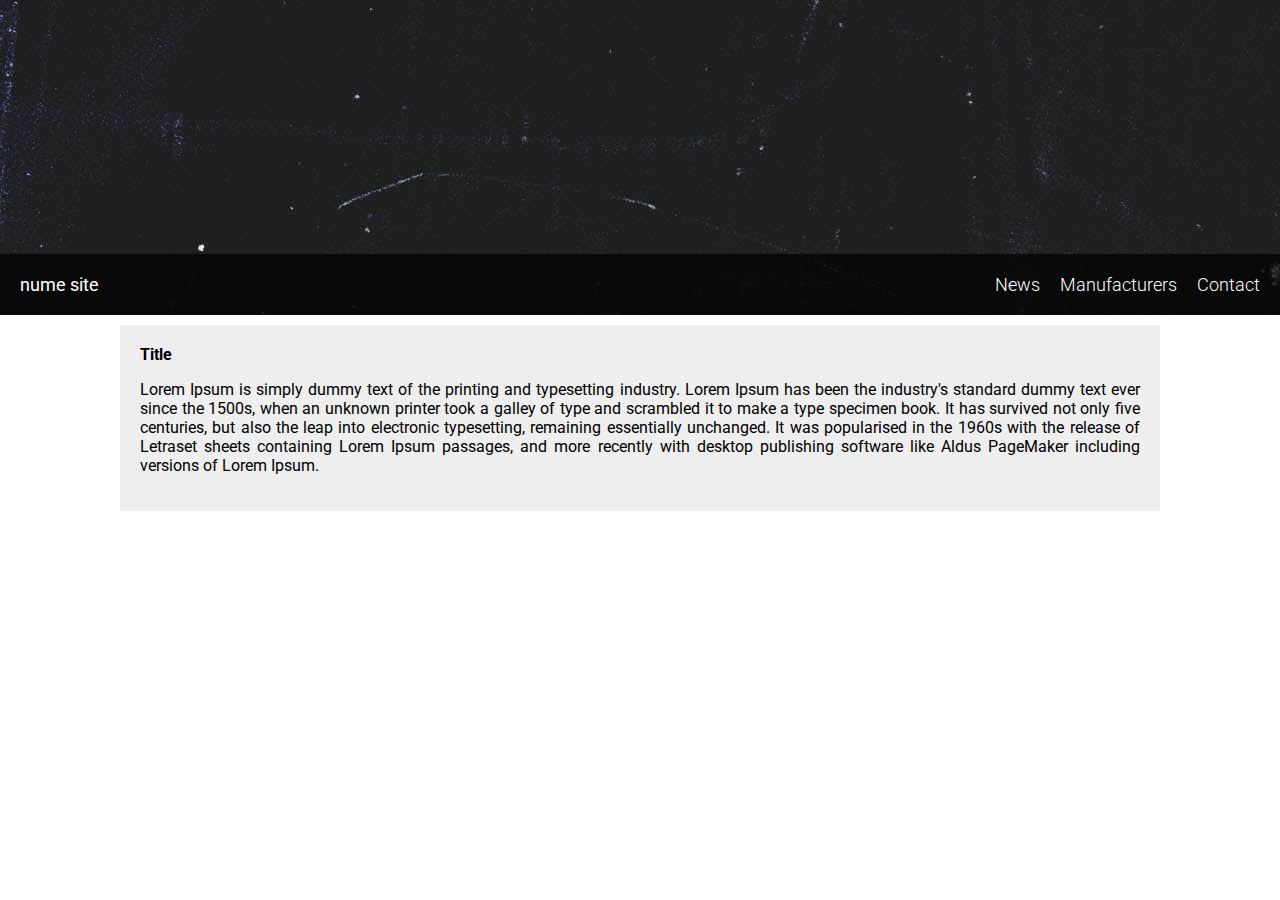
<file: Site_Masini/index.html>
<html>
    <head>
        <title>titlu site</title>
        <link rel="stylesheet" href="index-css.css">
    </head>
    <body>
        <iframe class="header" src="Header.html"></iframe>
        <div class="text-box">
            <b>Title</b>
            <p class="text">Lorem Ipsum is simply dummy text of the printing and typesetting industry. Lorem Ipsum has been the industry's standard dummy text ever since the 1500s, when an unknown printer took a galley of type and scrambled it to make a type specimen book. It has survived not only five centuries, but also the leap into electronic typesetting, remaining essentially unchanged. It was popularised in the 1960s with the release of Letraset sheets containing Lorem Ipsum passages, and more recently with desktop publishing software like Aldus PageMaker including versions of Lorem Ipsum.</p>
        </div>
    </body>
</html>
</file>
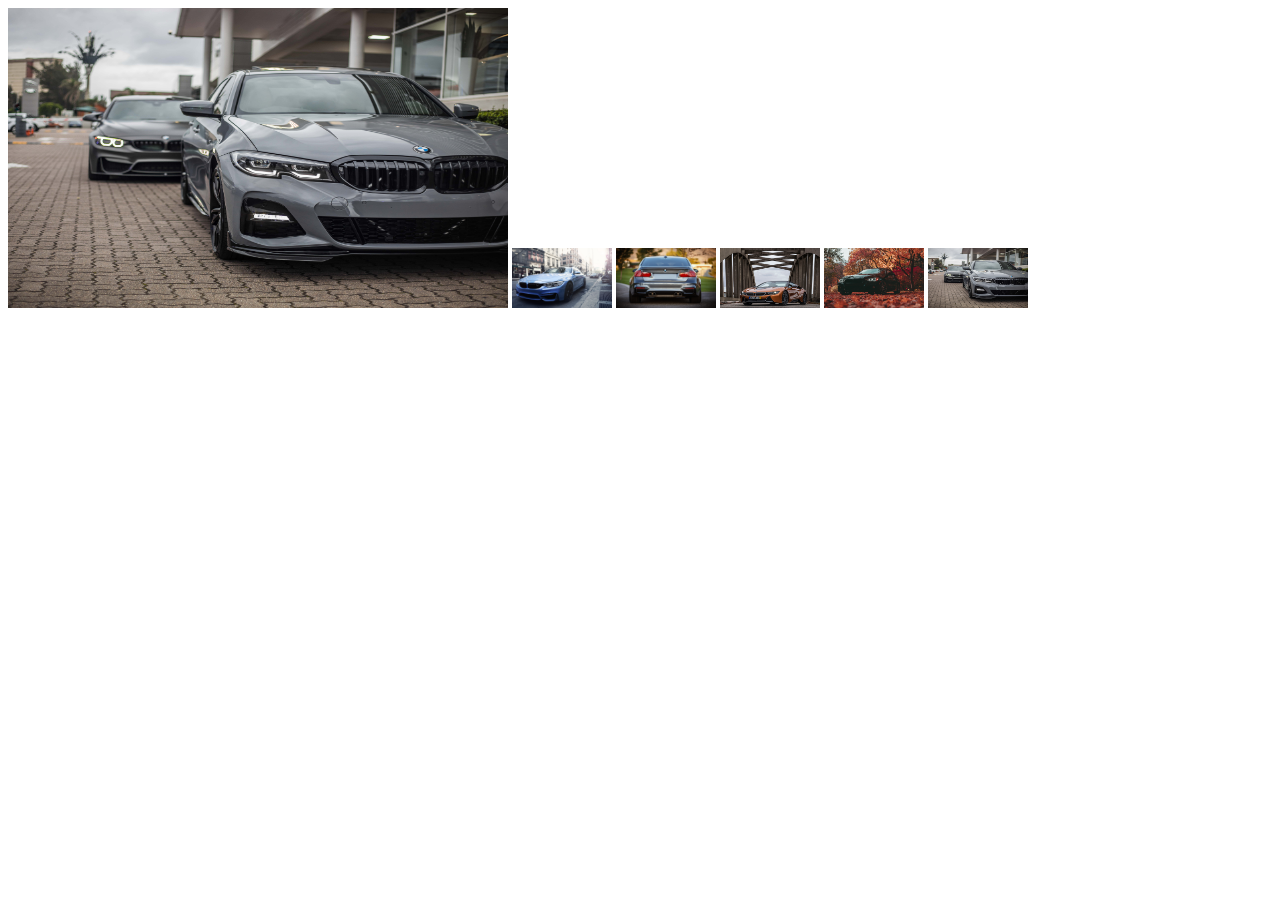
<file: Site_Masini/bmw.html>
<html>
    <head>
        <link rel="stylesheet" href="">
        <meta charset="utf-8">
    </head>
    <body>
        <div class="bmw-images"></div>  
        <img id="big-image" width="500" height="300" src="malusi-msomi-Xp__MGsQga8-unsplash.jpg" alt=""> 
        <img class="small-image" width="100" height="60" src="1.jpg" alt="">  
        <img class="small-image" width="100" height="60" src="2.jpg" alt="">  
        <img class="small-image" width="100" height="60" src="3.jpg" alt="">  
        <img class="small-image" width="100" height="60" src="4.jpg" alt="">  
        <img class="small-image" width="100" height="60" src="malusi-msomi-Xp__MGsQga8-unsplash.jpg" alt="">  
        <script src="bmw.js"></script>
    </body>
</html>
</file>
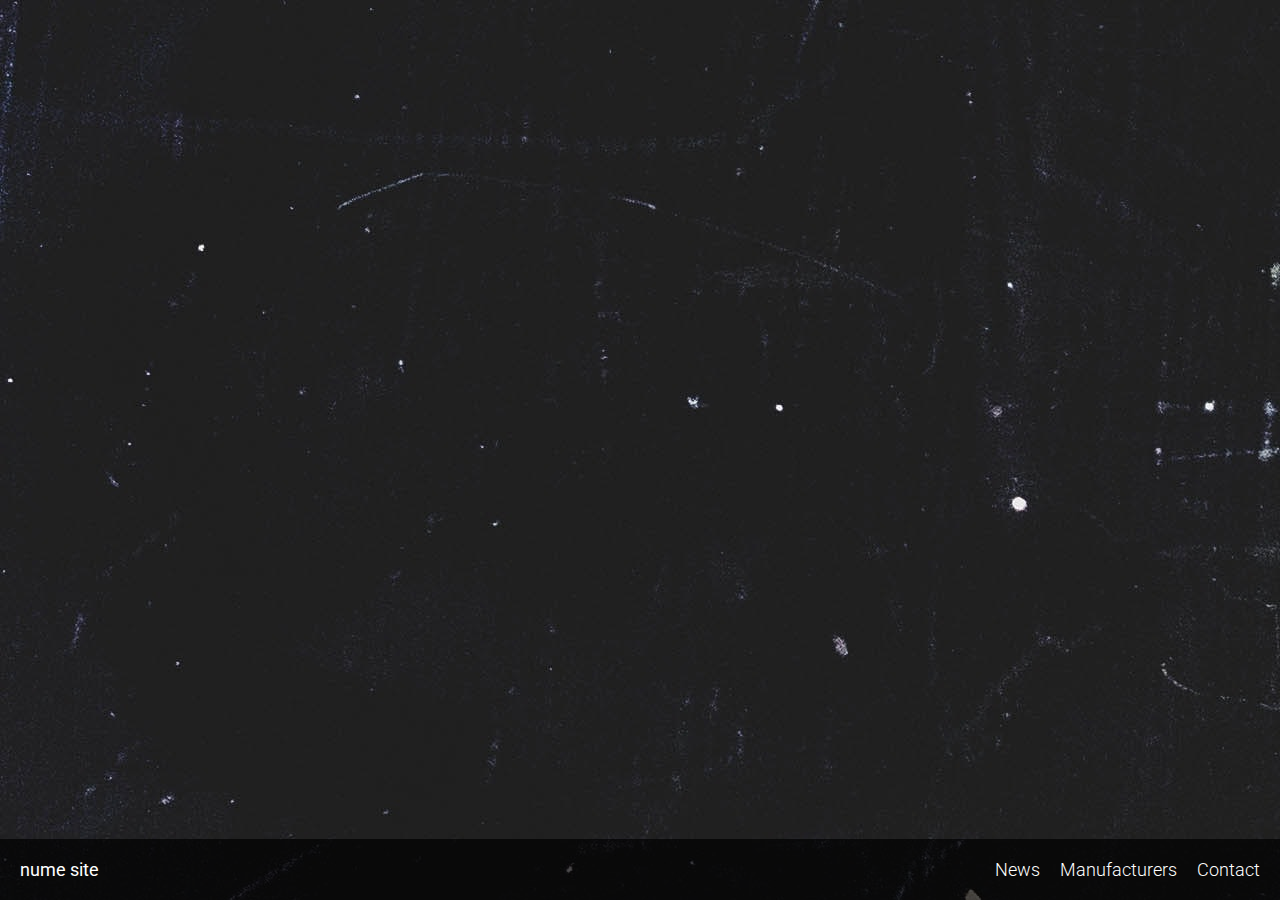
<file: Site_Masini/Header.html>
<html>
    <head>
        <meta charset="UTF-8">
        <meta name="viewport" content="width=device-width, initial-scale=1.0">
       <title>nume site</title>
       <link rel="stylesheet" href="Header.css">
    </head>
    <body>
        <div class="header">
             <div class="menu-container">
                <div class="logo">nume site</div>
                <div class="menu">
                    <a href="/home/skala/Documents/Visual Studio Code/VSC/Site_Masini/index.html" target="parent">News</a>
                    <a href="/home/skala/Documents/Visual Studio Code/VSC/Site_Masini/manufacturers.html" target="parent">Manufacturers</a>
                    <a href="/" target="parent">Contact</a>
                </div>
             </div>
        </div>
    </body>
</html>
</file>
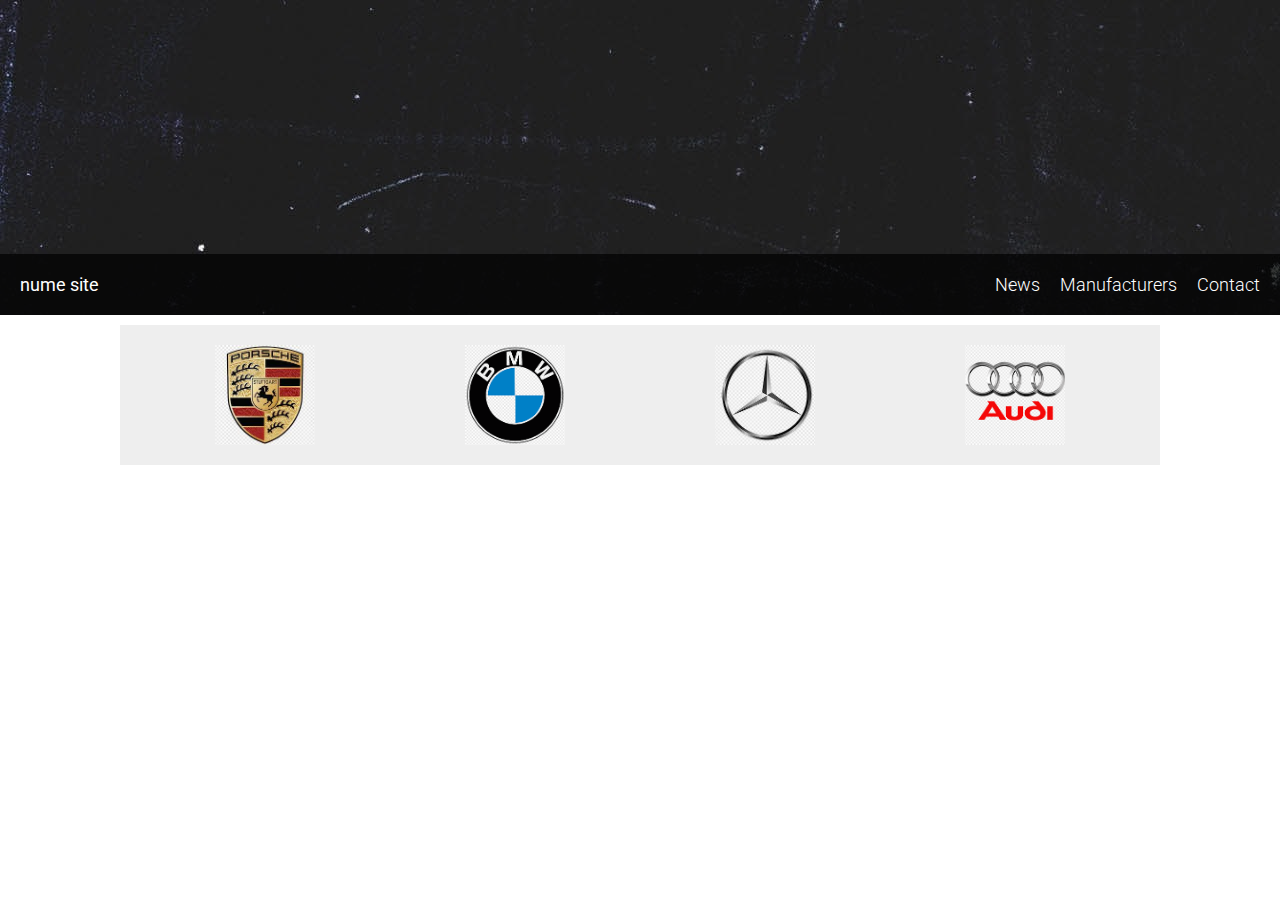
<file: Site_Masini/manufacturers.html>
<html>
    <head>
        <title>titlu site</title>
        <link rel="stylesheet" href="manufacrurers-css.css">
    </head>
    <body>
        <iframe class="header" src="Header.html"></iframe>
        <div class="content">
            <div class="cell">
                <a href="/"><div class="photo-button1"></div></a>
            </div>
            <div class="cell">
                <a href="/home/skala/Documents/Visual Studio Code/VSC/Site_Masini/bmw.html"><div class="photo-button2"></div></a>
            </div>
            <div class="cell">
                <a href="/"><div class="photo-button3"></div></a>
            </div>
            <div class="cell">
                <a href="/"><div class="photo-button4"></div></a>
            </div>
        </div>
    </body>
</html>
</file>
<file: Site_Masini/index-css.css>
@import url('https://fonts.googleapis.com/css2?family=Roboto:ital,wght@0,100;0,300;0,400;1,100;1,300&display=swap');

html, body {
 margin: 0;   
 font-family: 'Roboto', sans-serif;
}

.header {
    height: 35%;
    width: 100%;
    border: 0;
}

.text-box {
    max-width: 1000;
    margin: 40px auto;
    background-color: #eee;
    padding: 20px;
    margin-top: 10;
}

.text-box .text {
    text-align: justify;
}
</file>
<file: Site_Masini/Header.css>
@import url('https://fonts.googleapis.com/css2?family=Roboto:ital,wght@0,100;0,300;0,400;1,100;1,300&display=swap');

html,body {
    margin: 0;
    padding: 0;
    font-family: 'Roboto', sans-serif;
}

.header {
    height: 100%;
    width: 100%;
    background-image: url(fundal.jpg);
    position: relative;
}

.header .menu-container {
    background-color: rgba(0, 0, 0, 0.7);
    padding: 20px;
    position: absolute;
    bottom: 0;
    left: 0;
    right: 0;
    display: grid;
    grid-template-columns: 1fr auto;
}

.header .menu-container .logo {
    font-size: large;
    color: white;
}

.header .menu-container .menu {
    display: grid;
    grid-template-columns: repeat(3, auto);
    gap: 20px;
}

.header .menu-container .menu a {
    color: white;
    text-decoration: none;
    font-size: large;
    font-weight: 300;
}

.header .menu-container .menu a:hover {
    color: greenyellow;
}
</file>
<file: Site_Masini/manufacrurers-css.css>
html, body {
    margin: 0;
}

.header {
    height: 35%;
    width: 100%;
    border: 0;
}

.content {
    max-width: 1000;
    margin: 40px auto;
    background-color: #eee;
    padding: 20px;
    margin-top: 10;
    display: grid;
    grid-template-columns: repeat(4, auto);
}

.content .cell {
    height: 100px;
    width: 25%;
    padding-left: 30%;
}

.content .cell .photo-button1 {
    background-image: url(porsche.jpeg);
    background-position: center;
    height: 100px;
    width: 100px;
    background-size: cover;
    cursor: pointer;
}

.content .cell .photo-button2 {
    background-image: url(bmw.png);
    background-position: center;
    height: 100px;
    width: 100px;
    background-size: cover;
    cursor: pointer;
}

.content .cell .photo-button3 {
    background-image: url(mercedes.jpeg);
    background-position: center;
    height: 100px;
    width: 100px;
    background-size: cover;
    cursor: pointer;
}

.content .cell .photo-button4 {
    background-image: url(audi.png);
    background-position: center;
    height: 100px;
    width: 100px;
    background-size: cover;
    cursor: pointer;
}
</file>
